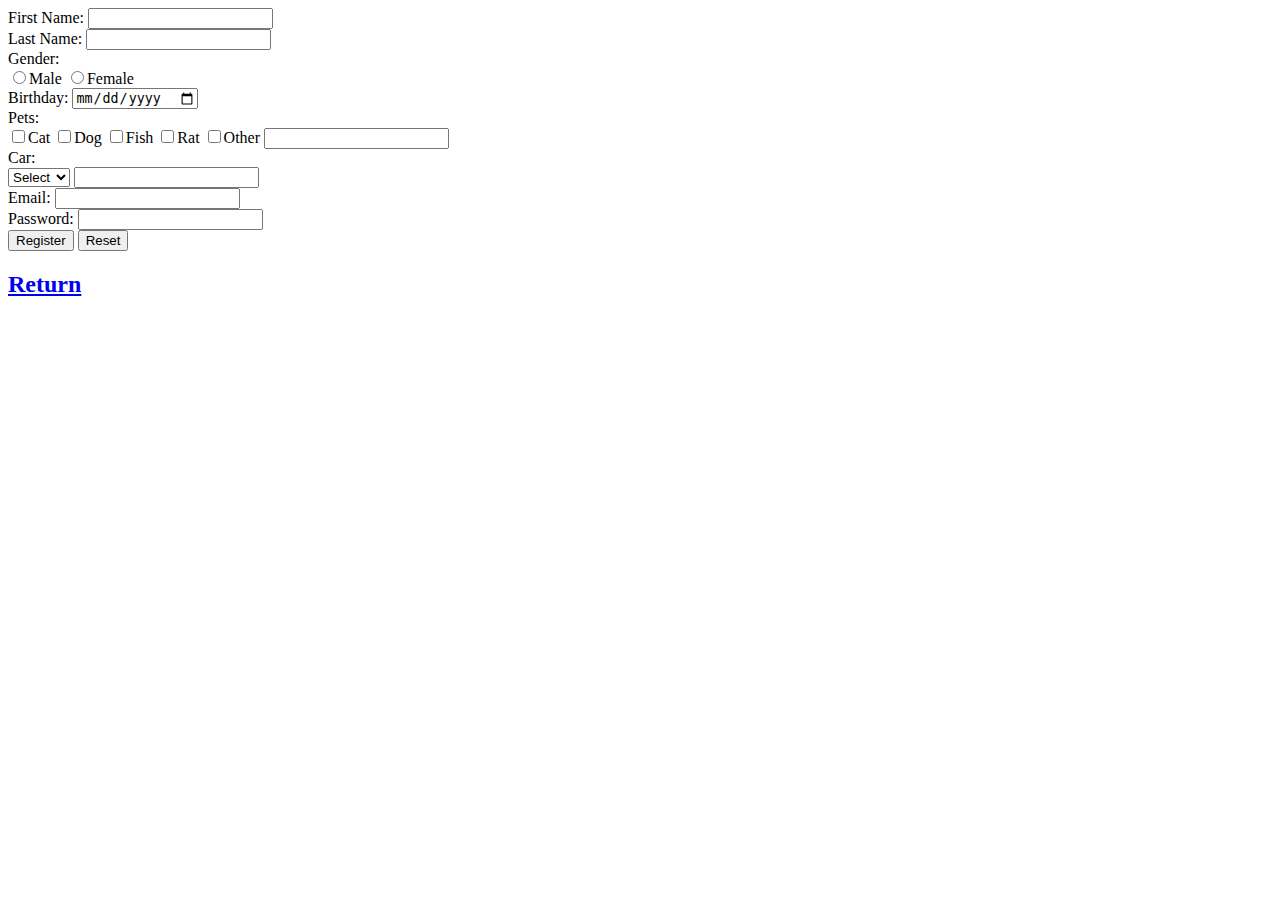
<file: course/register.html>
<!DOCTYPE html>
<html>
<head>
	<title>Register</title>
</head>
<body>
	<!--Use GET-->
	<form method="GET">
		First Name: <input type="text" name="firstname"><br>
		Last Name: <input type="text" name="lastname"><br>
		Gender:<br> 
		<input type="radio" name="gender" value="male">Male
		<input type="radio" name="gender" value="female">Female<br>
		Birthday: <input type="date" name="birthday"><br>
		Pets:<br>
		<input type="checkbox" name="cat">Cat
		<input type="checkbox" name="dog">Dog
		<input type="checkbox" name="fish">Fish
		<input type="checkbox" name="rat">Rat
		<input type="checkbox" name="otherPets">Other
		<input type="text" name="otherPetsInput"><br>
		Car: <br>
		<select name="cars">
			<option value="select" name="select" disabled selected>Select</option>
			<option value="volvo" name="volvo">Volvo</option>
			<option value="audi" name="audi">Audi</option>
			<option value="jip" name="gip">Jip</option>
			<option value="toyota" name="toyota">Toyota</option>
			<option value="other" name="otherCars">Other</option>
			<option value="nocar" name="noCar">No car</option>
		</select>
		<input type="text" name="otherCarsInput"><br>
		Email: <input type="email" name="email" required><br>
		Password: <input type="password" name="password" minlength="5" /><br>
		<input type="submit" value="Register">
		<input type="reset">
	</form>

<a href="index.html">


	 	<h2>Return</h2>
	 </a>

</body>
</html>
</file>
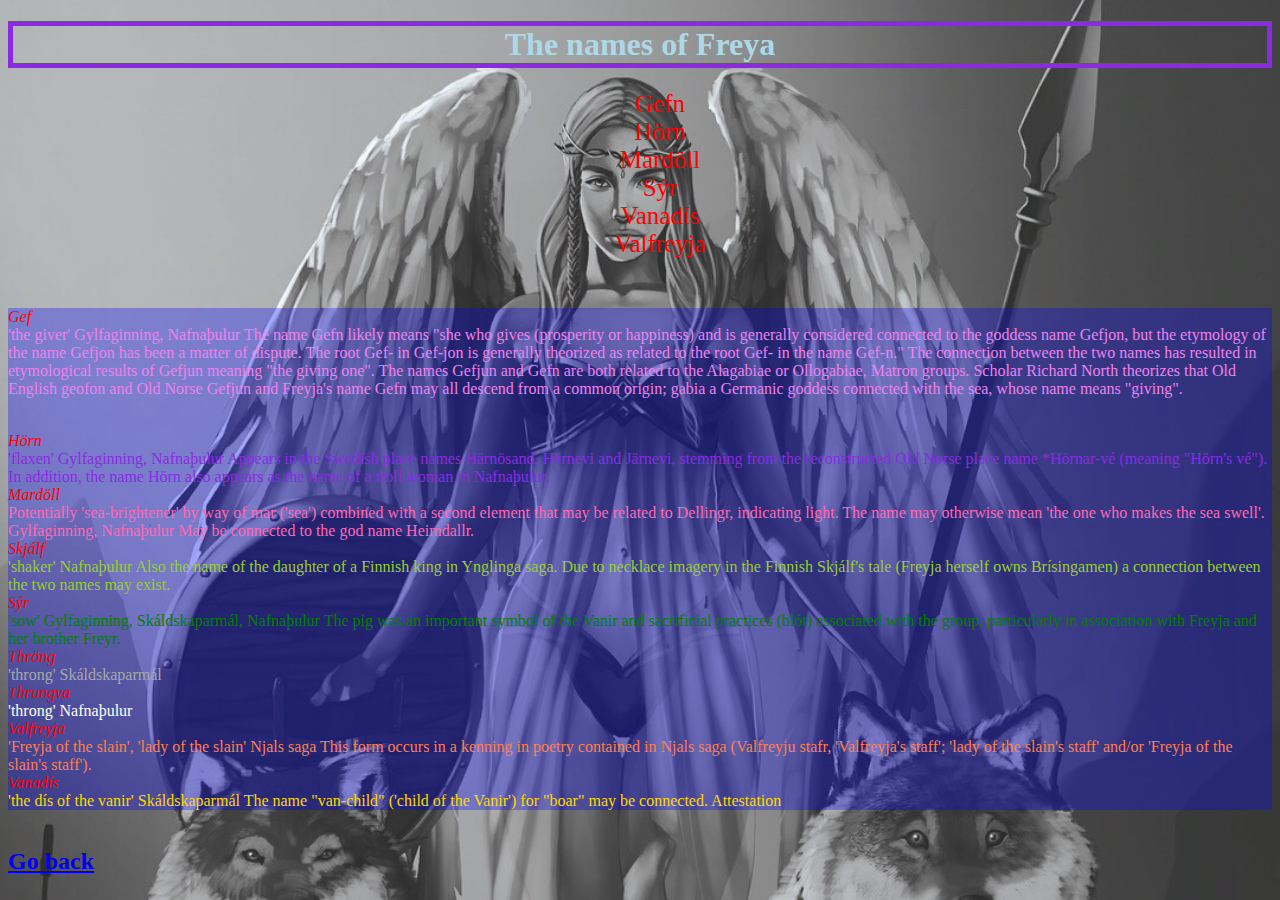
<file: course/second.html>
<!DOCTYPE html>
<html>
<head>
	<title>CSS</title>
	<link rel="stylesheet" type="text/css" href="style.css">
</head>
<body>
	<h1 style="color: lightblue;" class="names">The names of Freya</h1>

	<ul>
		<li class="first second">Gefn</li>
		<li class="first second">Hörn</li>
		<li class="first second">Mardöll</li>
		<li class="first second">Sýr</li>
		<li class="first second">Vanadís</li>
		<li class="first second">Valfreyja</li>
	</ul> <br>
	<div id="div1">
		<p>
			<em>Gef	</em><br>'the giver'	Gylfaginning, Nafnaþulur
			The name Gefn likely means "she who gives (prosperity or happiness) and is generally considered connected to the goddess name Gefjon, but the etymology of the name Gefjon has been a matter of dispute. The root Gef- in Gef-jon is generally theorized as related to the root Gef- in the name Gef-n." The connection between the two names has resulted in etymological results of Gefjun meaning "the giving one". The names Gefjun and Gefn are both related to the Alagabiae or Ollogabiae, Matron groups.
		Scholar Richard North theorizes that Old English geofon and Old Norse Gefjun and Freyja's name Gefn may all descend from a common origin; gabia a Germanic goddess connected with the sea, whose name means "giving".</p>
		<br>

		<p1>
			<em>
			Hörn</em><br>	'flaxen'	Gylfaginning, Nafnaþulur
			Appears in the Swedish place names Härnösand, Härnevi and Järnevi, stemming from the reconstructed Old Norse place name *Hörnar-vé (meaning "Hörn's vé"). In addition, the name Hörn also appears as the name of a troll woman in Nafnaþulur.
		</p1>
		<br>

		<p2>
			<em>
			Mardöll</em><br>
			Potentially 'sea-brightener' by way of mar ('sea') combined with a second element that may be related to Dellingr, indicating light. The name may otherwise mean 'the one who makes the sea swell'.	Gylfaginning, Nafnaþulur	May be connected to the god name Heimdallr.
		</p2>
		<br>
		<p3>
			<em>
			Skjálf	</em><br>
			'shaker'	Nafnaþulur	Also the name of the daughter of a Finnish king in Ynglinga saga. Due to necklace imagery in the Finnish Skjálf's tale (Freyja herself owns Brísingamen) a connection between the two names may exist.
		</p3>
		<br>

		<p4>
			<em>
			Sýr	</em><br>
			'sow'	Gylfaginning, Skáldskaparmál, Nafnaþulur	The pig was an important symbol of the Vanir and sacrificial practices (blót) associated with the group, particularly in association with Freyja and her brother Freyr.
		</p4>
		<br>

		<p5>
			<em>
			Thröng</em><br>
			'throng'	Skáldskaparmál	
		</p5>
		<br>

		<p6>
			<em>
			Thrungva</em><br>
			'throng'	Nafnaþulur	
		</p6>
		<br>

		<p7>
			<em>
			Valfreyja</em><br>
			'Freyja of the slain', 'lady of the slain'	Njals saga	This form occurs in a kenning in poetry contained in Njals saga (Valfreyju stafr, 'Valfreyja's staff'; 'lady of the slain's staff' and/or 'Freyja of the slain's staff').
		</p7>
		<br>

		<p8>
			<em>
			Vanadís</em><br>
			'the dís of the vanir'	Skáldskaparmál	The name "van-child" ('child of the Vanir') for "boar" may be connected.
			Attestation
		</p8>
	</div>
	<br>


	<a href="index.html">


		<h2>Go back</h2>
	</a>

</body>
</html>
</file>
<file: course/style.css>
/*Selector {
	Property: value;
}*/

body{
	background-image: url(freya.jpg);
	background-size: cover;
}
li{
	list-style: none;
	color: darkred;
}
h1,li {
	color: blue;
	text-align: center;
	border: 5px solid blueviolet;
}

p {
	color: violet;
}

em{
	color: red;
}

p1{
	color: blueviolet;
}

p2{
	color:hotpink;
}

p3{
	color: yellowgreen;
}

p4{
	color:green ;
}

p5{
	color: darkgray;
}

p6{
	color: ivory;
}

p7{
	color: coral;
}

p8{
	color:gold ;
}

.first {
	border: none;
color: red;
}
.second {
	font-size: 25px;
}

#div1 {
	background: rgba(0, 0, 255, 0.3);
}

.names:hover{
	color: red;
	cursor: pointer;
}
</file>
